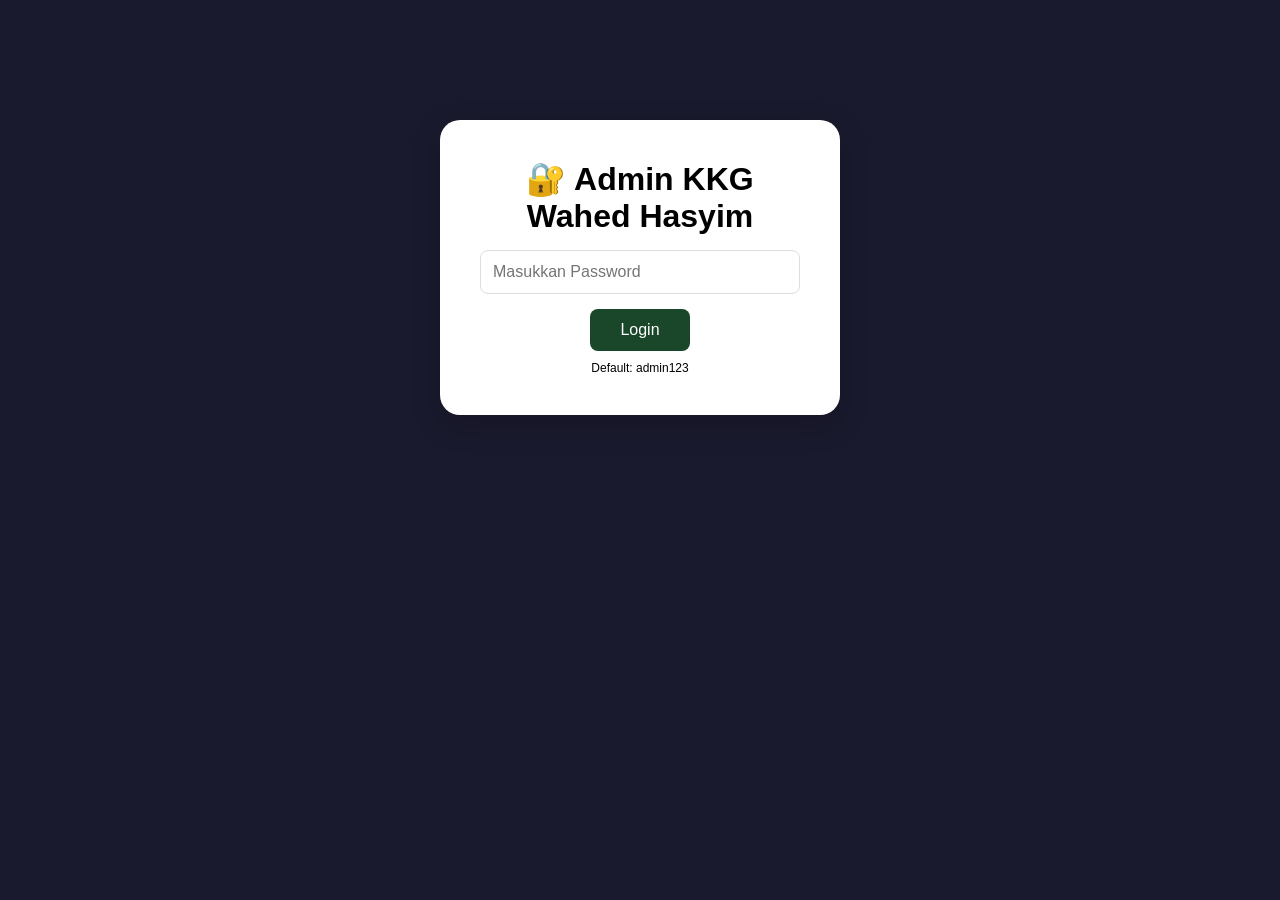
<file: admin.html>
<!DOCTYPE html>
<html lang="id">
<head>
    <meta charset="UTF-8">
    <meta name="viewport" content="width=device-width, initial-scale=1.0">
    <title>Admin Panel - KKG Wahed Hasyim</title>
    <link rel="stylesheet" href="admin-style.css">
</head>
<body>
    <div class="admin-container">
        <div id="login-section" class="login-box">
            <h1>🔐 Admin KKG Wahed Hasyim</h1>
            <input type="password" id="password" placeholder="Masukkan Password">
            <button onclick="login()">Login</button>
            <p style="margin-top:10px; font-size:12px;">Default: admin123</p>
        </div>

        <div id="admin-panel" style="display:none;">
            <div class="admin-header">
                <h1>📋 Panel Admin KKG Wahed Hasyim</h1>
                <button onclick="logout()" class="logout-btn">🚪 Logout</button>
            </div>
            
            <div class="admin-grid">
                <!-- Tentang -->
                <div class="admin-card">
                    <h2>📝 Edit Tentang</h2>
                    <textarea id="edit-tentang" rows="5"></textarea>
                    <button onclick="simpanTentang()">Simpan</button>
                </div>

                <!-- Visi Misi -->
                <div class="admin-card">
                    <h2>🎯 Edit Visi & Misi</h2>
                    <textarea id="edit-visimisi" rows="5"></textarea>
                    <button onclick="simpanVisimisi()">Simpan</button>
                </div>

                <!-- Kontak -->
                <div class="admin-card">
                    <h2>📞 Edit Kontak</h2>
                    <textarea id="edit-kontak" rows="4"></textarea>
                    <button onclick="simpanKontak()">Simpan</button>
                </div>

                <!-- Tambah Agenda -->
                <div class="admin-card">
                    <h2>➕ Tambah Agenda</h2>
                    <input type="text" id="agenda-judul" placeholder="Judul Agenda">
                    <input type="text" id="agenda-tanggal" placeholder="Tanggal (contoh: 10 Mei 2025)">
                    <input type="text" id="agenda-tempat" placeholder="Tempat">
                    <input type="text" id="agenda-waktu" placeholder="Waktu (contoh: 08.00 - 15.00)">
                    <button onclick="tambahAgenda()">Tambah</button>
                </div>

                <!-- Tambah Pengumuman -->
                <div class="admin-card">
                    <h2>📢 Tambah Pengumuman</h2>
                    <input type="text" id="pengumuman-judul" placeholder="Judul">
                    <input type="text" id="pengumuman-tanggal" placeholder="Tanggal">
                    <textarea id="pengumuman-isi" rows="3" placeholder="Isi pengumuman"></textarea>
                    <button onclick="tambahPengumuman()">Tambah</button>
                </div>

                <!-- Upload Gambar Galeri -->
                <div class="admin-card">
                    <h2>🖼️ Upload Gambar Galeri</h2>
                    <input type="file" id="gambar-input" accept="image/*">
                    <input type="text" id="gambar-caption" placeholder="Caption gambar">
                    <button onclick="uploadGambar()">Upload</button>
                </div>

                <!-- Manajemen Data -->
                <div class="admin-card" style="grid-column: span 2;">
                    <h2>📋 Manajemen Data Saat Ini</h2>
                    <div id="preview-data"></div>
                    <button onclick="hapusSemuaData()" style="background:#c0392b;">⚠️ Reset Semua Data</button>
                </div>
            </div>
        </div>
    </div>

    <script>
        const PASSWORD = "admin123";

        function login() {
            const pwd = document.getElementById('password').value;
            if (pwd === PASSWORD) {
                document.getElementById('login-section').style.display = 'none';
                document.getElementById('admin-panel').style.display = 'block';
                loadAdminData();
            } else {
                alert('Password salah!');
            }
        }

        function logout() {
            document.getElementById('login-section').style.display = 'block';
            document.getElementById('admin-panel').style.display = 'none';
            document.getElementById('password').value = '';
        }

        function loadAdminData() {
            const data = JSON.parse(localStorage.getItem('kkgData'));
            document.getElementById('edit-tentang').value = data.tentang;
            document.getElementById('edit-visimisi').value = data.visimisi;
            document.getElementById('edit-kontak').value = data.kontak;

            let preview = '<h3>📅 Agenda</h3><ul>';
            data.agenda.forEach(a => {
                preview += `<li>${a.judul} - ${a.tanggal} (${a.tempat}) 
                            <button onclick="hapusAgenda(${a.id})" style="margin-left:10px;">❌ Hapus</button></li>`;
            });
            preview += '</ul><h3>📢 Pengumuman</h3><ul>';
            data.pengumuman.forEach(p => {
                preview += `<li><strong>${p.judul}</strong> (${p.tanggal})<br>${p.isi}
                            <button onclick="hapusPengumuman(${p.id})" style="margin-left:10px;">❌ Hapus</button></li>`;
            });
            preview += '</ul><h3>🖼️ Galeri</h3><div style="display:flex; flex-wrap:wrap; gap:10px;">';
            data.galeri.forEach(g => {
                preview += `<div><img src="${g.url}" width="100" height="70" style="object-fit:cover;"><br>
                            <button onclick="hapusGaleri(${g.id})">🗑️ Hapus</button></div>`;
            });
            preview += '</div>';
            document.getElementById('preview-data').innerHTML = preview;
        }

        function simpanTentang() {
            let data = JSON.parse(localStorage.getItem('kkgData'));
            data.tentang = document.getElementById('edit-tentang').value;
            localStorage.setItem('kkgData', JSON.stringify(data));
            alert('Tentang tersimpan');
            loadAdminData();
        }

        function simpanVisimisi() {
            let data = JSON.parse(localStorage.getItem('kkgData'));
            data.visimisi = document.getElementById('edit-visimisi').value;
            localStorage.setItem('kkgData', JSON.stringify(data));
            alert('Visi Misi tersimpan');
            loadAdminData();
        }

        function simpanKontak() {
            let data = JSON.parse(localStorage.getItem('kkgData'));
            data.kontak = document.getElementById('edit-kontak').value;
            localStorage.setItem('kkgData', JSON.stringify(data));
            alert('Kontak tersimpan');
            loadAdminData();
        }

        function tambahAgenda() {
            let data = JSON.parse(localStorage.getItem('kkgData'));
            const newId = Date.now();
            data.agenda.push({
                id: newId,
                judul: document.getElementById('agenda-judul').value,
                tanggal: document.getElementById('agenda-tanggal').value,
                tempat: document.getElementById('agenda-tempat').value,
                waktu: document.getElementById('agenda-waktu').value
            });
            localStorage.setItem('kkgData', JSON.stringify(data));
            alert('Agenda ditambahkan');
            loadAdminData();
            ['agenda-judul','agenda-tanggal','agenda-tempat','agenda-waktu'].forEach(id => document.getElementById(id).value = '');
        }

        function tambahPengumuman() {
            let data = JSON.parse(localStorage.getItem('kkgData'));
            const newId = Date.now();
            data.pengumuman.push({
                id: newId,
                judul: document.getElementById('pengumuman-judul').value,
                tanggal: document.getElementById('pengumuman-tanggal').value,
                isi: document.getElementById('pengumuman-isi').value
            });
            localStorage.setItem('kkgData', JSON.stringify(data));
            alert('Pengumuman ditambahkan');
            loadAdminData();
            ['pengumuman-judul','pengumuman-tanggal','pengumuman-isi'].forEach(id => document.getElementById(id).value = '');
        }

        function uploadGambar() {
            const fileInput = document.getElementById('gambar-input');
            const caption = document.getElementById('gambar-caption').value;
            const file = fileInput.files[0];
            
            if (!file) {
                alert('Pilih file gambar dulu!');
                return;
            }

            const reader = new FileReader();
            reader.onload = function(e) {
                let data = JSON.parse(localStorage.getItem('kkgData'));
                const newId = Date.now();
                data.galeri.push({
                    id: newId,
                    url: e.target.result,
                    caption: caption || 'Kegiatan KKG'
                });
                localStorage.setItem('kkgData', JSON.stringify(data));
                alert('Gambar berhasil diupload!');
                loadAdminData();
                fileInput.value = '';
                document.getElementById('gambar-caption').value = '';
            };
            reader.readAsDataURL(file);
        }

        function hapusAgenda(id) {
            let data = JSON.parse(localStorage.getItem('kkgData'));
            data.agenda = data.agenda.filter(a => a.id !== id);
            localStorage.setItem('kkgData', JSON.stringify(data));
            loadAdminData();
        }

        function hapusPengumuman(id) {
            let data = JSON.parse(localStorage.getItem('kkgData'));
            data.pengumuman = data.pengumuman.filter(p => p.id !== id);
            localStorage.setItem('kkgData', JSON.stringify(data));
            loadAdminData();
        }

        function hapusGaleri(id) {
            let data = JSON.parse(localStorage.getItem('kkgData'));
            data.galeri = data.galeri.filter(g => g.id !== id);
            localStorage.setItem('kkgData', JSON.stringify(data));
            loadAdminData();
        }

        function hapusSemuaData() {
            if(confirm('Yakin ingin mereset semua data ke default? Data saat ini akan hilang!')) {
                localStorage.removeItem('kkgData');
                location.reload();
            }
        }

        // Inisialisasi default data jika belum ada
        if(!localStorage.getItem('kkgData')) {
            const defaultData = {
                tentang: '<p><strong>KKG Wahed Hasyim</strong> adalah wadah profesional guru MI/SD di Kabupaten Sampang.</p>',
                visimisi: '<h3>Visi</h3><p>Menjadi pusat pengembangan profesi guru yang unggul.</p><h3>Misi</h3><ul><li>Meningkatkan kompetensi guru</li><li>Mengembangkan pembelajaran inovatif</li></ul>',
                kontak: '<p>📞 0812-3456-7890</p><p>📧 kkg@sampang.sch.id</p>',
                agenda: [],
                pengumuman: [],
                galeri: []
            };
            localStorage.setItem('kkgData', JSON.stringify(defaultData));
        }
    </script>
</body>
</html>
</file>
<file: admin-style.css>
* {
    margin: 0;
    padding: 0;
    box-sizing: border-box;
}

body {
    font-family: 'Segoe UI', Tahoma, Geneva, Verdana, sans-serif;
    background: #1a1a2e;
    min-height: 100vh;
}

.admin-container {
    max-width: 1300px;
    margin: 0 auto;
    padding: 20px;
}

.login-box {
    background: white;
    max-width: 400px;
    margin: 100px auto;
    padding: 40px;
    border-radius: 20px;
    text-align: center;
    box-shadow: 0 10px 30px rgba(0,0,0,0.2);
}

.login-box input {
    width: 100%;
    padding: 12px;
    margin: 15px 0;
    border: 1px solid #ddd;
    border-radius: 8px;
    font-size: 16px;
}

.login-box button {
    background: #1a472a;
    color: white;
    padding: 12px 30px;
    border: none;
    border-radius: 8px;
    cursor: pointer;
    font-size: 16px;
}

.admin-header {
    background: white;
    padding: 20px;
    border-radius: 15px;
    margin-bottom: 30px;
    display: flex;
    justify-content: space-between;
    align-items: center;
    box-shadow: 0 2px 8px rgba(0,0,0,0.1);
}

.logout-btn {
    background: #c0392b;
    color: white;
    padding: 10px 20px;
    border: none;
    border-radius: 8px;
    cursor: pointer;
}

.admin-grid {
    display: grid;
    grid-template-columns: repeat(auto-fill, minmax(400px, 1fr));
    gap: 25px;
}

.admin-card {
    background: white;
    padding: 25px;
    border-radius: 15px;
    box-shadow: 0 4px 12px rgba(0,0,0,0.1);
}

.admin-card h2 {
    color: #1a472a;
    margin-bottom: 15px;
    font-size: 1.4rem;
    border-left: 4px solid #f4a261;
    padding-left: 12px;
}

.admin-card input, .admin-card textarea {
    width: 100%;
    padding: 10px;
    margin: 8px 0;
    border: 1px solid #ccc;
    border-radius: 6px;
    font-family: inherit;
}

.admin-card button {
    background: #1a472a;
    color: white;
    padding: 10px 20px;
    border: none;
    border-radius: 6px;
    cursor: pointer;
    margin-top: 10px;
    font-weight: bold;
}

.admin-card button:hover {
    background: #2c6e3f;
}

#preview-data {
    background: #f8f9fa;
    padding: 15px;
    border-radius: 10px;
    max-height: 400px;
    overflow-y: auto;
    margin-bottom: 15px;
}

#preview-data ul {
    margin-left: 20px;
    margin-bottom: 15px;
}

#preview-data li {
    margin: 8px 0;
}

@media (max-width: 768px) {
    .admin-grid {
        grid-template-columns: 1fr;
    }
}
</file>
